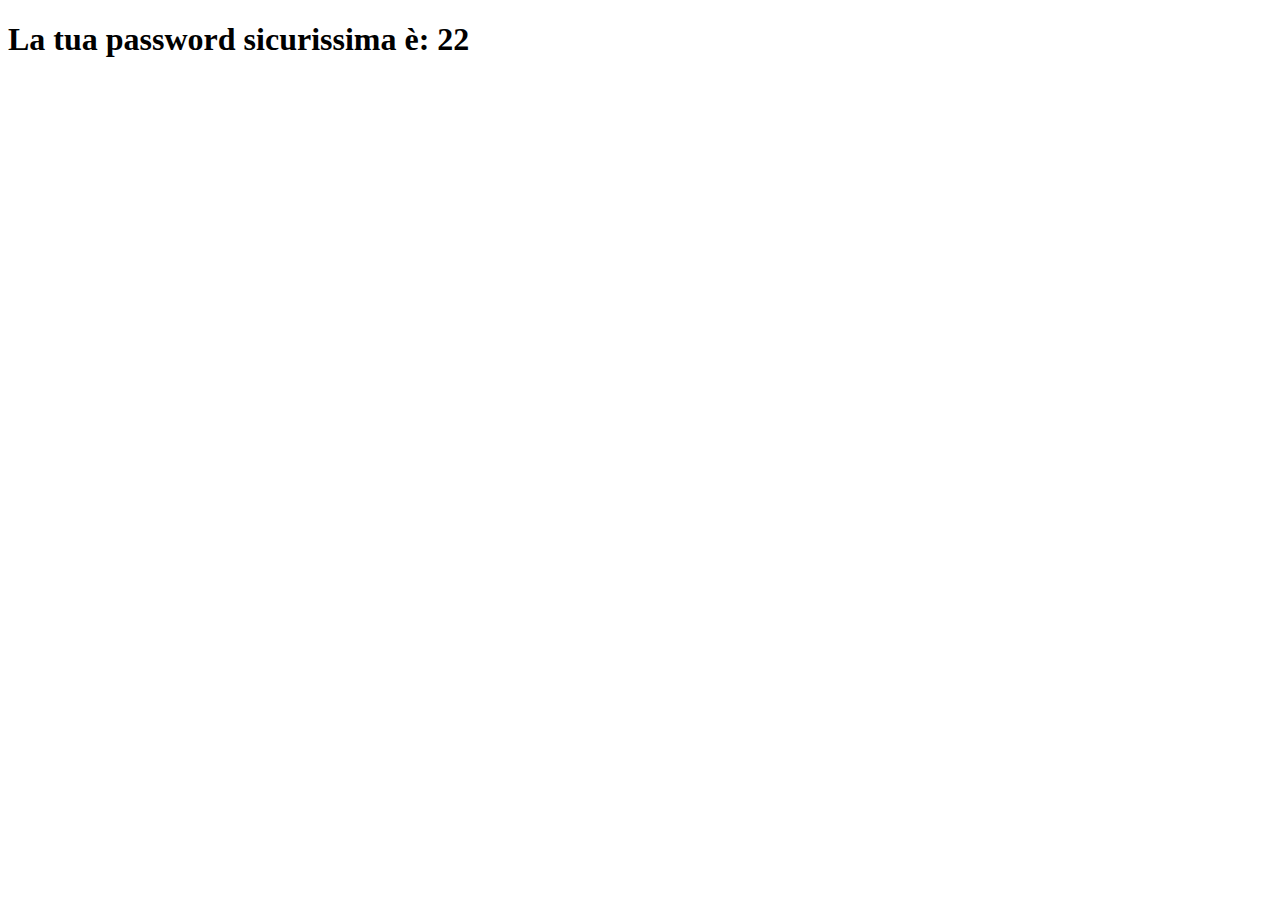
<file: index.html>
<!DOCTYPE html>
<html lang="en">
<head>
    <meta charset="UTF-8">
    <meta http-equiv="X-UA-Compatible" content="IE=edge">
    <meta name="viewport" content="width=device-width, initial-scale=1.0">
    <title>Password generator</title>
</head>
<body>
    <h1 id="password"></h1>
    <!-- Javascript -->
    <script type="text/javascript" src="./assets/js/main.js"></script>
</body>
</html>
</file>
